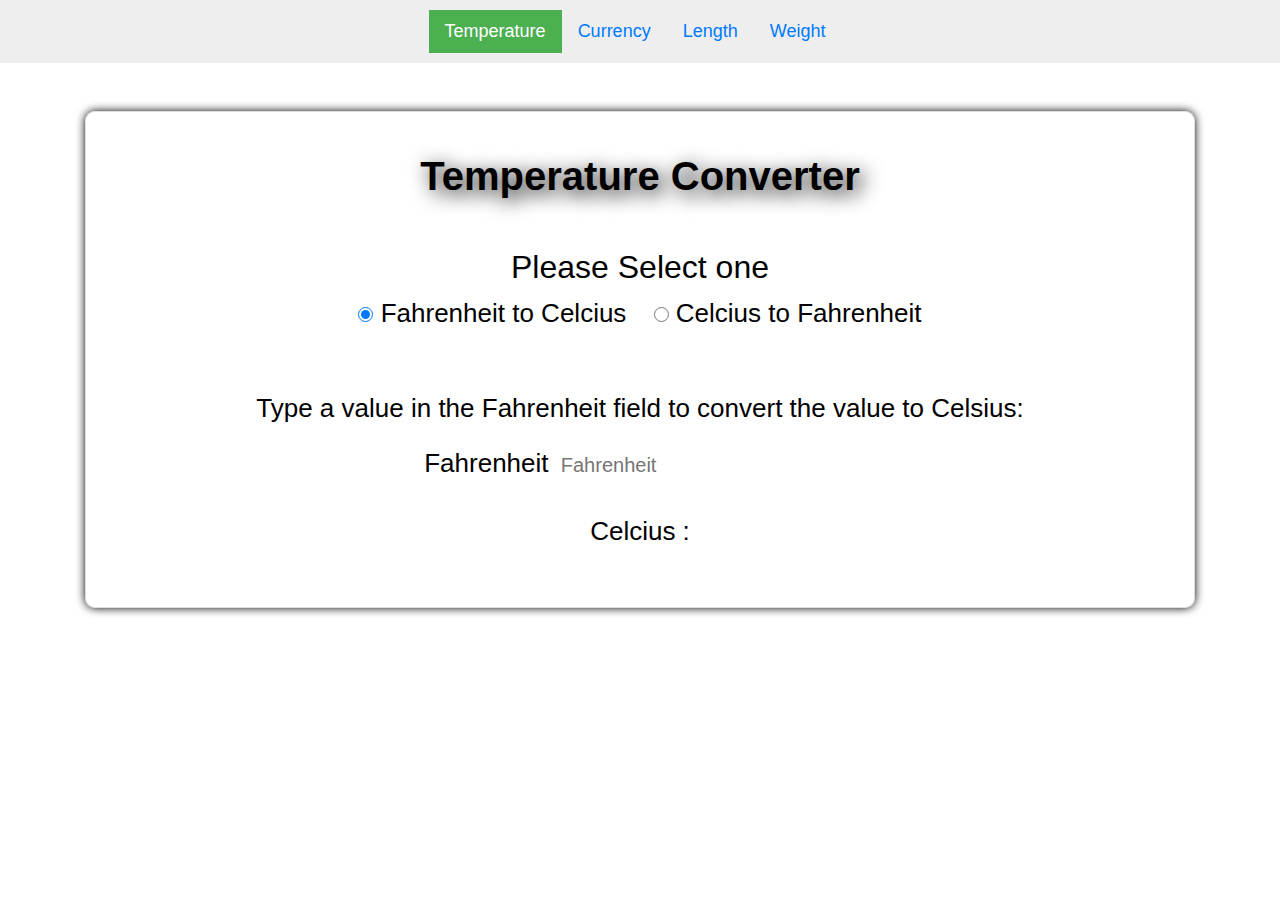
<file: index.html>
<!DOCTYPE html>
<html>

<head>
    <meta charset="utf-8">
    <link rel="icon" href="https://play-lh.googleusercontent.com/Vn9sIUPcCVihrxMATWR_MjCIFuc5quCw-R3UN8Rmoze7rgaBhHdmF2RqjX3x28EJoQ=w240-h480-rw" />
    <title>Temperature Converter</title>
    <link rel="stylesheet" href="styles.css">
    <link rel="stylesheet" href="https://cdn.jsdelivr.net/npm/bootstrap@4.0.0/dist/css/bootstrap.min.css" integrity="sha384-Gn5384xqQ1aoWXA+058RXPxPg6fy4IWvTNh0E263XmFcJlSAwiGgFAW/dAiS6JXm" crossorigin="anonymous">
</head>

<body class="tempbodycss">
 

    <ul class="nav justify-content-center navbarcss mb-5">
        <li class="nav-item">
          <a class="nav-link active" href="index.html">Temperature</a>
        </li>
        <li class="nav-item">
          <a class="nav-link" href="Currency.html">Currency</a>
        </li>
        <li class="nav-item">
          <a class="nav-link" href="Length.html">Length</a>
        </li>
        <li class="nav-item">
          <a class="nav-link" href="Weight.html">Weight</a>
        </li>
      </ul>

<div class="form-body container">
    <div class="card" >
        <div class="card-body">
            <h2 class="title mb-5">Temperature Converter</h2>

            <h2 >Please Select one</h2>
        
            <label class="containera">
                <input type="radio" checked="checked" name="radio" onclick="toggleConversion('celsius')">
                Fahrenheit to Celcius
            </label>
            <label class="containera" style="margin-left: 20px;">
                <input type="radio" name="radio" onclick="toggleConversion('fahrenheit')">
                Celcius to Fahrenheit
            </label>
        
            <div id="celsiusDiv" class="mt-5">
                <p>Type a value in the Fahrenheit field to convert the value to Celsius:</p>
                <p>
                    <label>Fahrenheit</label>
                    <input id="inputFahrenheit" type="number" placeholder="Fahrenheit"
                        oninput="temperatureConverter(this.value)" onchange="temperatureConverter(this.value)">
                </p>
                <p>Celcius : <span id="outputCelcius"></span> </p>
            </div>
        
            <div id="fahrenheitDiv" class="mt-5" style="display: none;">
                <p>Type a value in the Celsius field to convert the value to Fahrenheit:</p>
                <p>
                    <label>Celsius</label>
                    <input id="inputCelsius" type="number" placeholder="Celsius" oninput="temperatureConverterCtoF(this.value)"
                        onchange="temperatureConverterCtoF(this.value)">
                </p>
                <p>Fahrenheit : <span id="outputFahrenheit"></span></p>
            </div>
        </div>
      </div>
</div>

    <script src="tempwebJS.js"></script>
    <script src="https://code.jquery.com/jquery-3.2.1.slim.min.js" integrity="sha384-KJ3o2DKtIkvYIK3UENzmM7KCkRr/rE9/Qpg6aAZGJwFDMVNA/GpGFF93hXpG5KkN" crossorigin="anonymous"></script>
    <script src="https://cdn.jsdelivr.net/npm/popper.js@1.12.9/dist/umd/popper.min.js" integrity="sha384-ApNbgh9B+Y1QKtv3Rn7W3mgPxhU9K/ScQsAP7hUibX39j7fakFPskvXusvfa0b4Q" crossorigin="anonymous"></script>
    <script src="https://cdn.jsdelivr.net/npm/bootstrap@4.0.0/dist/js/bootstrap.min.js" integrity="sha384-JZR6Spejh4U02d8jOt6vLEHfe/JQGiRRSQQxSfFWpi1MquVdAyjUar5+76PVCmYl" crossorigin="anonymous"></script>
</body>

</html>
</file>
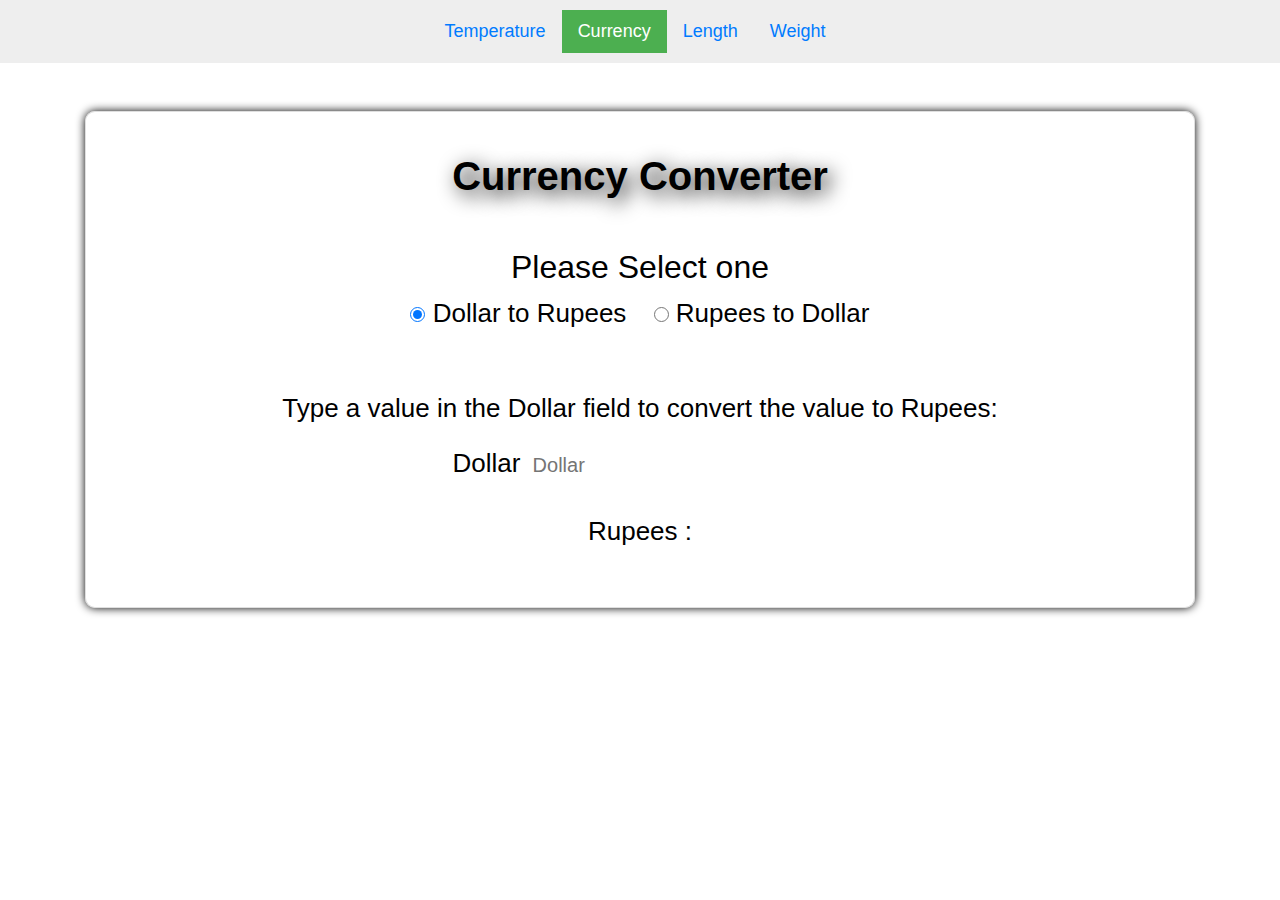
<file: Currency.html>
<!DOCTYPE html>
<html>

<head>
    <meta charset="utf-8">
    <link rel="icon" href="https://play-lh.googleusercontent.com/Vn9sIUPcCVihrxMATWR_MjCIFuc5quCw-R3UN8Rmoze7rgaBhHdmF2RqjX3x28EJoQ=w240-h480-rw" />
    <title>Currency Converter</title>
    <link rel="stylesheet" href="styles.css">
    <link rel="stylesheet" href="https://cdn.jsdelivr.net/npm/bootstrap@4.0.0/dist/css/bootstrap.min.css" integrity="sha384-Gn5384xqQ1aoWXA+058RXPxPg6fy4IWvTNh0E263XmFcJlSAwiGgFAW/dAiS6JXm" crossorigin="anonymous">
</head>

<body class="currbodycss">
 

  <ul class="nav justify-content-center navbarcss mb-5">
    <li class="nav-item">
      <a class="nav-link" href="index.html">Temperature</a>
    </li>
    <li class="nav-item">
      <a class="nav-link active" href="Currency.html">Currency</a>
    </li>
    <li class="nav-item">
      <a class="nav-link" href="Length.html">Length</a>
    </li>
    <li class="nav-item">
      <a class="nav-link" href="Weight.html">Weight</a>
    </li>
  </ul>

  <div class="form-body container">
    <div class="card" >
        <div class="card-body">
            <h2 class="title mb-5">Currency Converter</h2>

            <h2 >Please Select one</h2>
        
            <label class="containera">
                <input type="radio" checked="checked" name="radio" onclick="toggleConversionCurr('doller')">
                Dollar to Rupees
            </label>
            <label class="containera" style="margin-left: 20px;">
                <input type="radio" name="radio" onclick="toggleConversionCurr('rupees')">
                Rupees to Dollar
            </label>
        
            <div id="dollerDiv" class="mt-5">
                <p>Type a value in the Dollar field to convert the value to Rupees:</p>
                <p>
                    <label>Dollar</label>
                    <input id="inputrupees" type="number" placeholder="Dollar"
                        oninput="currencyConverterDtoR(this.value)" onchange="currencyConverterDtoR(this.value)">
                </p>
                <p>Rupees : <span id="outputrupees"></span> </p>
            </div>
        
            <div id="rupeesDiv" class="mt-5" style="display: none;">
                <p>Type a value in the Rupees field to convert the value to Dollar:</p>
                <p>
                    <label>Rupees</label>
                    <input id="inputdoller" type="number" placeholder="Rupees" oninput="currencyConverterRtoD(this.value)"
                        onchange="currencyConverterRtoD(this.value)">
                </p>
                <p>Dollar : <span id="outputdoller"></span></p>
            </div>
        </div>
      </div>
</div>

    <script src="tempwebJS.js"></script>
    <script src="https://code.jquery.com/jquery-3.2.1.slim.min.js" integrity="sha384-KJ3o2DKtIkvYIK3UENzmM7KCkRr/rE9/Qpg6aAZGJwFDMVNA/GpGFF93hXpG5KkN" crossorigin="anonymous"></script>
    <script src="https://cdn.jsdelivr.net/npm/popper.js@1.12.9/dist/umd/popper.min.js" integrity="sha384-ApNbgh9B+Y1QKtv3Rn7W3mgPxhU9K/ScQsAP7hUibX39j7fakFPskvXusvfa0b4Q" crossorigin="anonymous"></script>
    <script src="https://cdn.jsdelivr.net/npm/bootstrap@4.0.0/dist/js/bootstrap.min.js" integrity="sha384-JZR6Spejh4U02d8jOt6vLEHfe/JQGiRRSQQxSfFWpi1MquVdAyjUar5+76PVCmYl" crossorigin="anonymous"></script>
</body>

</html>
</file>
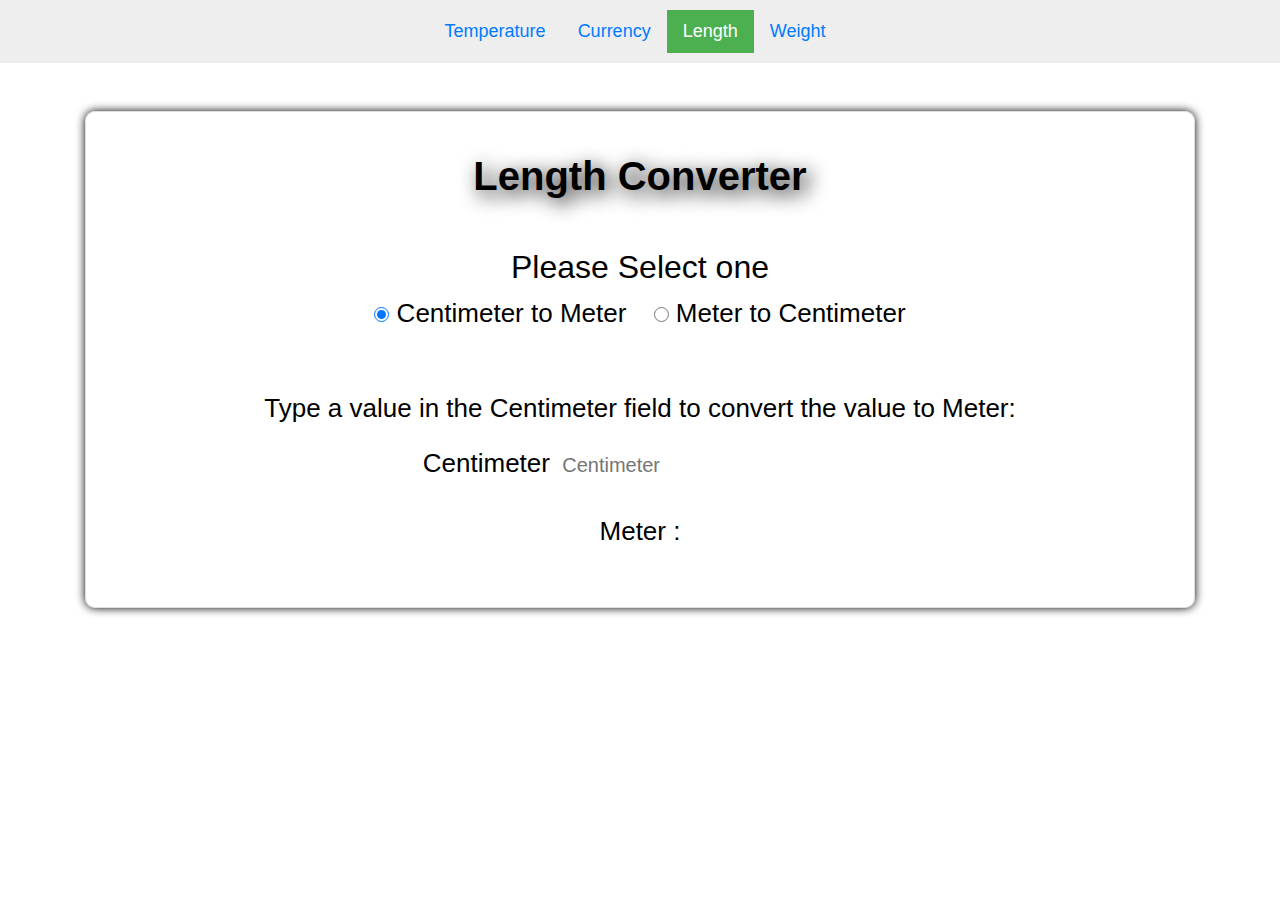
<file: Length.html>
<!DOCTYPE html>
<html>

<head>
    <meta charset="utf-8">
    <link rel="icon" href="https://play-lh.googleusercontent.com/Vn9sIUPcCVihrxMATWR_MjCIFuc5quCw-R3UN8Rmoze7rgaBhHdmF2RqjX3x28EJoQ=w240-h480-rw" />
    <title>Temperature Converter</title>
    <link rel="stylesheet" href="styles.css">
    <link rel="stylesheet" href="https://cdn.jsdelivr.net/npm/bootstrap@4.0.0/dist/css/bootstrap.min.css" integrity="sha384-Gn5384xqQ1aoWXA+058RXPxPg6fy4IWvTNh0E263XmFcJlSAwiGgFAW/dAiS6JXm" crossorigin="anonymous">
</head>

<body class="lenbodycss"> 
 

    <ul class="nav justify-content-center navbarcss mb-5">
        <li class="nav-item">
          <a class="nav-link" href="index.html">Temperature</a>
        </li>
        <li class="nav-item">
          <a class="nav-link" href="Currency.html">Currency</a>
        </li>
        <li class="nav-item">
          <a class="nav-link active" href="Length.html">Length</a>
        </li>
        <li class="nav-item">
          <a class="nav-link" href="Weight.html">Weight</a>
        </li>
      </ul>

      <div class="form-body container">
        <div class="card" >
            <div class="card-body">
                <h2 class="title mb-5">Length Converter</h2>
    
                <h2 >Please Select one</h2>

                <label class="containera">
                    <input type="radio" checked="checked" name="radio" onclick="toggleConversionLength('meter')">
                    Centimeter to Meter
                </label>
            
                <label class="containera" style="margin-left: 20px;">
                    <input type="radio"  name="radio" onclick="toggleConversionLength('centimeter')">
                    Meter to Centimeter
                </label>
            
                <div id="meterDiv" class="mt-5">
                    <p>Type a value in the Centimeter field to convert the value to Meter:</p>
                    <p>
                        <label>Centimeter</label>
                        <input id="inputcentimeter" type="number" placeholder="Centimeter"
                            oninput="lengthConverterCmtoM(this.value)" onchange="lengthConverterCmtoM(this.value)">
                    </p>
                    <p>Meter : <span id="outputmeter"></span> </p>
                </div>
            
                <div id="centimeterDiv" class="mt-5" style="display: none;">
                    <p>Type a value in the Meter field to convert the value to Centimeter:</p>
                    <p>
                        <label>Meter</label>
                        <input id="inputmeter" type="number" placeholder="Meter" oninput="lengthConverterMtoCm(this.value)"
                            onchange="lengthConverterMtoCm(this.value)">
                    </p>
                    <p>Centimeter : <span id="outputcentimeter"></span></p>
                </div>
            </div>
          </div>
    </div>

    <script src="tempwebJS.js"></script>
    <script src="https://code.jquery.com/jquery-3.2.1.slim.min.js" integrity="sha384-KJ3o2DKtIkvYIK3UENzmM7KCkRr/rE9/Qpg6aAZGJwFDMVNA/GpGFF93hXpG5KkN" crossorigin="anonymous"></script>
    <script src="https://cdn.jsdelivr.net/npm/popper.js@1.12.9/dist/umd/popper.min.js" integrity="sha384-ApNbgh9B+Y1QKtv3Rn7W3mgPxhU9K/ScQsAP7hUibX39j7fakFPskvXusvfa0b4Q" crossorigin="anonymous"></script>
    <script src="https://cdn.jsdelivr.net/npm/bootstrap@4.0.0/dist/js/bootstrap.min.js" integrity="sha384-JZR6Spejh4U02d8jOt6vLEHfe/JQGiRRSQQxSfFWpi1MquVdAyjUar5+76PVCmYl" crossorigin="anonymous"></script>
</body>

</html>
</file>
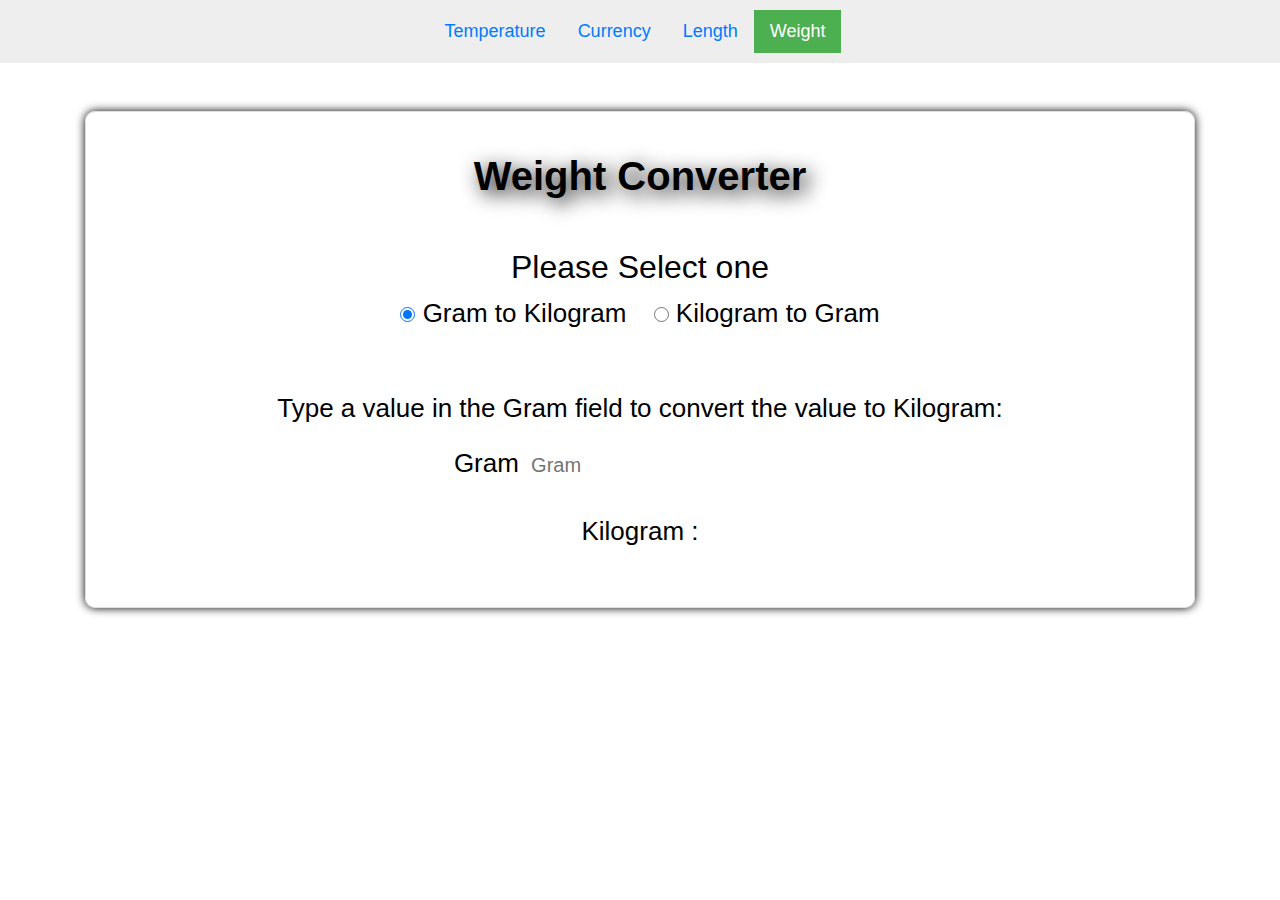
<file: Weight.html>
<!DOCTYPE html>
<html>

<head>
    <meta charset="utf-8">
    <link rel="icon" href="https://play-lh.googleusercontent.com/Vn9sIUPcCVihrxMATWR_MjCIFuc5quCw-R3UN8Rmoze7rgaBhHdmF2RqjX3x28EJoQ=w240-h480-rw" />
    <title>Temperature Converter</title>
    <link rel="stylesheet" href="styles.css">
    <link rel="stylesheet" href="https://cdn.jsdelivr.net/npm/bootstrap@4.0.0/dist/css/bootstrap.min.css" integrity="sha384-Gn5384xqQ1aoWXA+058RXPxPg6fy4IWvTNh0E263XmFcJlSAwiGgFAW/dAiS6JXm" crossorigin="anonymous">
</head>

<body class="webodycss">
 

    <ul class="nav justify-content-center navbarcss mb-5">
        <li class="nav-item">
          <a class="nav-link" href="index.html">Temperature</a>
        </li>
        <li class="nav-item">
          <a class="nav-link" href="Currency.html">Currency</a>
        </li>
        <li class="nav-item">
          <a class="nav-link" href="Length.html">Length</a>
        </li>
        <li class="nav-item">
          <a class="nav-link active" href="Weight.html">Weight</a>
        </li>
      </ul>

      <div class="form-body container">
        <div class="card" >
            <div class="card-body">
                <h2 class="title mb-5">Weight Converter</h2>
    
                <h2 >Please Select one</h2>

                <label class="containera">
                    <input type="radio" checked="checked" name="radio" onclick="toggleConversionWeight('kilogram')">
                    Gram to Kilogram
                </label>
            
                <label class="containera"  style="margin-left: 20px;">
                    <input type="radio" name="radio" onclick="toggleConversionWeight('gram')">
                    Kilogram to Gram
                </label>
            
                <div id="kilogramDiv" class="mt-5">
                    <p>Type a value in the Gram field to convert the value to Kilogram:</p>
                    <p>
                        <label>Gram</label>
                        <input id="inputgram" type="number" placeholder="Gram"
                            oninput="weightConverterGtoKg(this.value)" onchange="weightConverterGtoKg(this.value)">
                    </p>
                    <p>Kilogram : <span id="outputkilogram"></span> </p>
                </div>
            
                <div id="gramDiv" class="mt-5" style="display: none;">
                    <p>Type a value in the Kilogram field to convert the value to Gram:</p>
                    <p>
                        <label>Kilogram</label>
                        <input id="inputkilogram" type="number" placeholder="Kilogram" oninput="weightConverterKgtoG(this.value)"
                            onchange="weightConverterKgtoG(this.value)">
                    </p>
                    <p>Gram : <span id="outputgram"></span></p>
                </div>
            </div>
          </div>
    </div>

    <script src="tempwebJS.js"></script>
    <script src="https://code.jquery.com/jquery-3.2.1.slim.min.js" integrity="sha384-KJ3o2DKtIkvYIK3UENzmM7KCkRr/rE9/Qpg6aAZGJwFDMVNA/GpGFF93hXpG5KkN" crossorigin="anonymous"></script>
    <script src="https://cdn.jsdelivr.net/npm/popper.js@1.12.9/dist/umd/popper.min.js" integrity="sha384-ApNbgh9B+Y1QKtv3Rn7W3mgPxhU9K/ScQsAP7hUibX39j7fakFPskvXusvfa0b4Q" crossorigin="anonymous"></script>
    <script src="https://cdn.jsdelivr.net/npm/bootstrap@4.0.0/dist/js/bootstrap.min.js" integrity="sha384-JZR6Spejh4U02d8jOt6vLEHfe/JQGiRRSQQxSfFWpi1MquVdAyjUar5+76PVCmYl" crossorigin="anonymous"></script>
</body>

</html>
</file>
<file: styles.css>
body {
  margin: 0;
  padding: 0;
}

.tempbodycss {
  background: url(https://cdn.hswstatic.com/gif/celsius-convert.jpg);
  background-repeat: no-repeat;
  background-size: cover;
}

.currbodycss {
  background: url(https://newsradio.lk/wp-content/uploads/2023/05/Fed.US_.Dollar.USD_.jpg);
  background-repeat: no-repeat;
  background-size: cover;
}

.lenbodycss {
  background: url(https://fusecontent.education.vic.gov.au/d21c8eb7-f2c1-48a7-a173-5a181611a67a/_d21c8eb7-f2c1-48a7-a173-5a181611a67a.preview.jpg);
  background-repeat: no-repeat;
  background-size: cover;
}

.webodycss {
  background: url(https://www.shutterstock.com/shutterstock/videos/1048369624/thumb/1.jpg?ip=x480);
  background-repeat: no-repeat;
  background-size: cover;
}

.form-body{
  text-align: center;
  font-size: 26px;
  color: #000;
}

.form-body .card{
  background-color: #ffffffb9;
  border-radius: 10px;
  box-shadow: 0px 0px 10px 0px #000;
  padding: 20px;
  margin-top: 20px;
}

.navbarcss{
  background-color: #eee;
  padding: 10px;
  font-size: large;
}
.nav-item .active {
  background-color: #4CAF50;
  color: white;
}

.title {
  font-size: 40px;
  font-weight: bold;
  color: #000000;
  margin-bottom: 10px;
  text-align: center;
 text-shadow: #000000 5px 5px 20px;
}

input[type="number"] {
  width: 300px;
  height: 40px;
  border: none;
  border-radius: 5px;
  padding: 5px;
  margin-bottom: 10px;
  font-size: 20px;
}

.containera {
  cursor: pointer;
  
}

.containera input {
  width: 15px;
  height: 15px;
}

.checkmark {
  height: 25px;
  width: 25px;
  background-color: #eee;
  border-radius: 50%;
}
</file>
